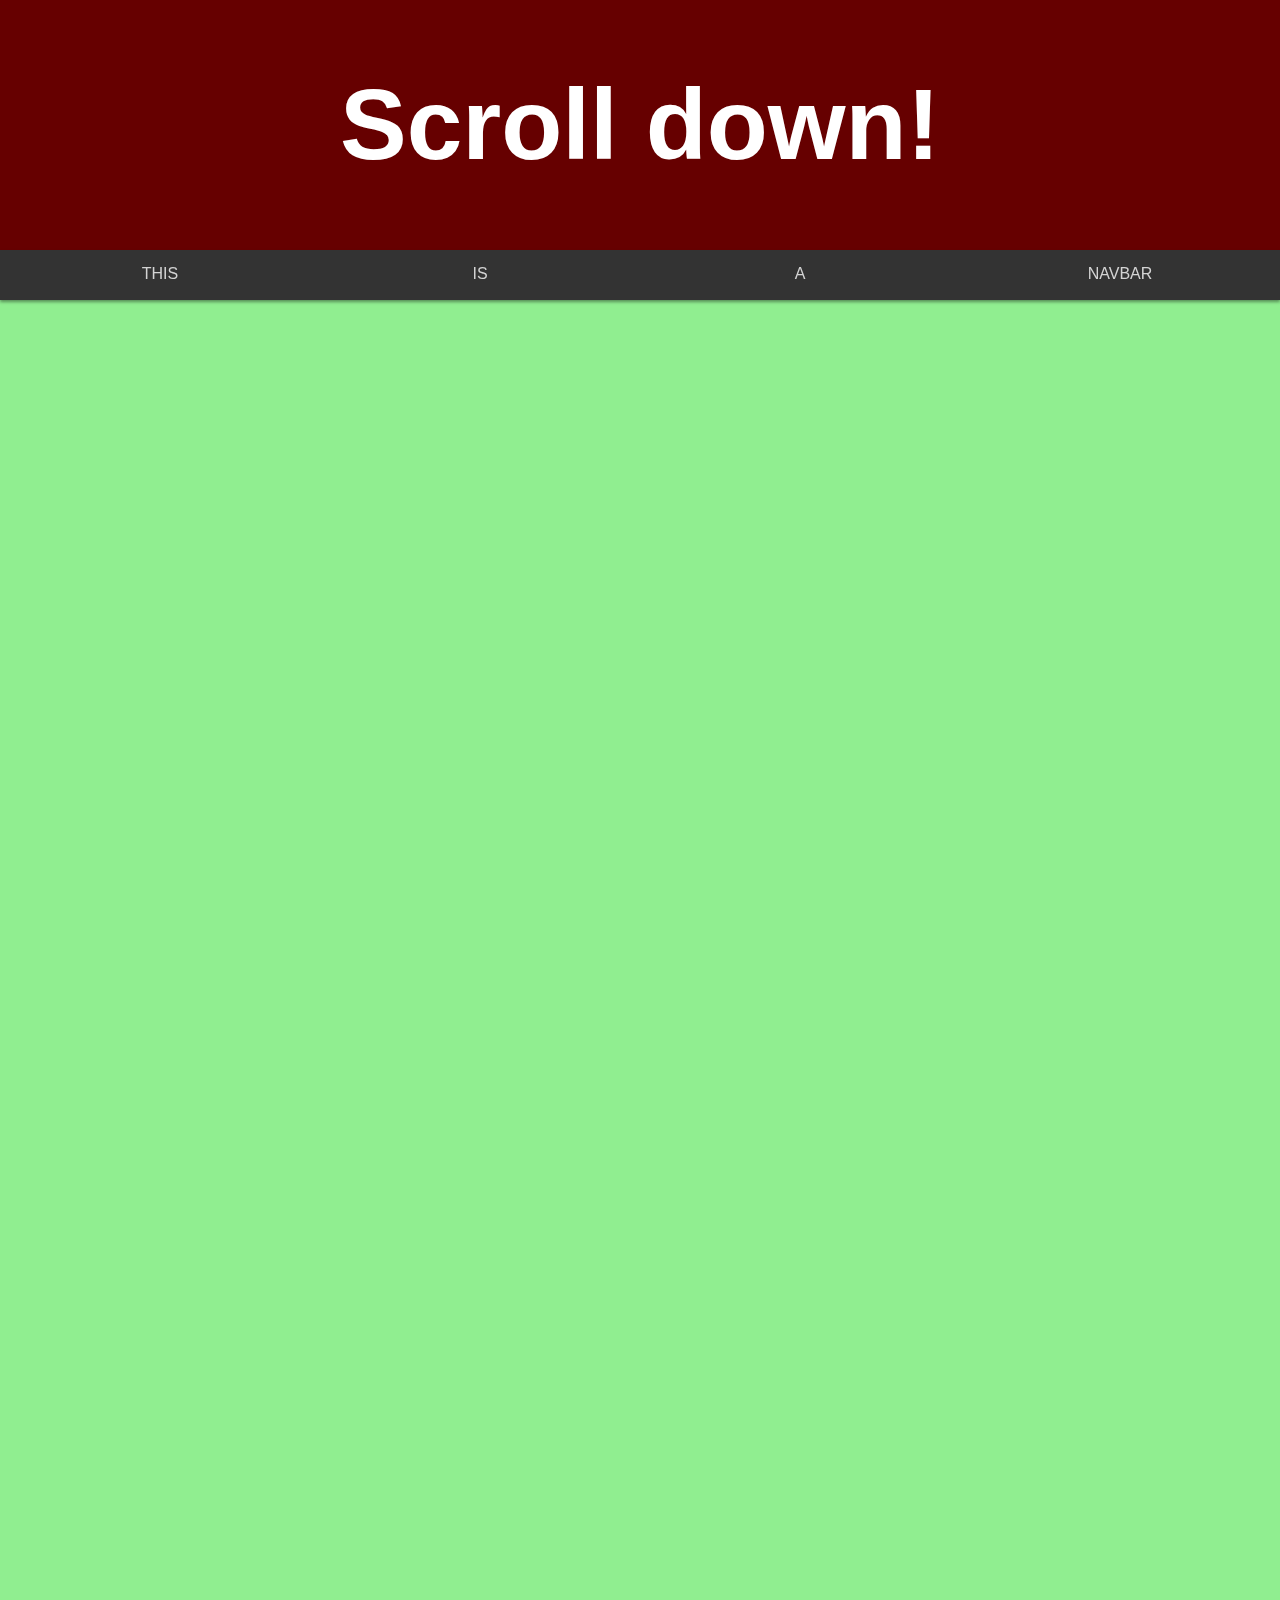
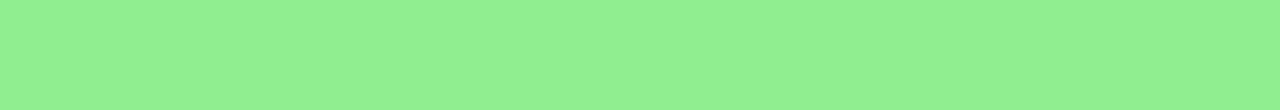
<file: Day_1/index.html>
<!DOCTYPE html>
<html>
<head>
	<meta charset="UTF-8">
	<meta name="viewport" content="width=device-width, initial-scale=1.0">
	<title>Day__</title>
	<!--LINKS-->
		<!--CSS--><link rel="stylesheet" type="text/css" href="CSS/styles.css">
		<!--JQuery--><script type="text/javascript" src="JS/jquery.js"></script>
		<!--JS--><script type="text/javascript" src="JS/scripts.js"></script>
	<!-- -->
</head>
<body>

	<div id="filler">
		<h1>Scroll down!</h1>
	</div>
		<div class="nav">
			<li>THIS</li>
			<li>IS</li>
			<li>A</li>
			<li>NAVBAR</li>
		</div>

	<div id="main"></div>

</body>
</html>
</file>
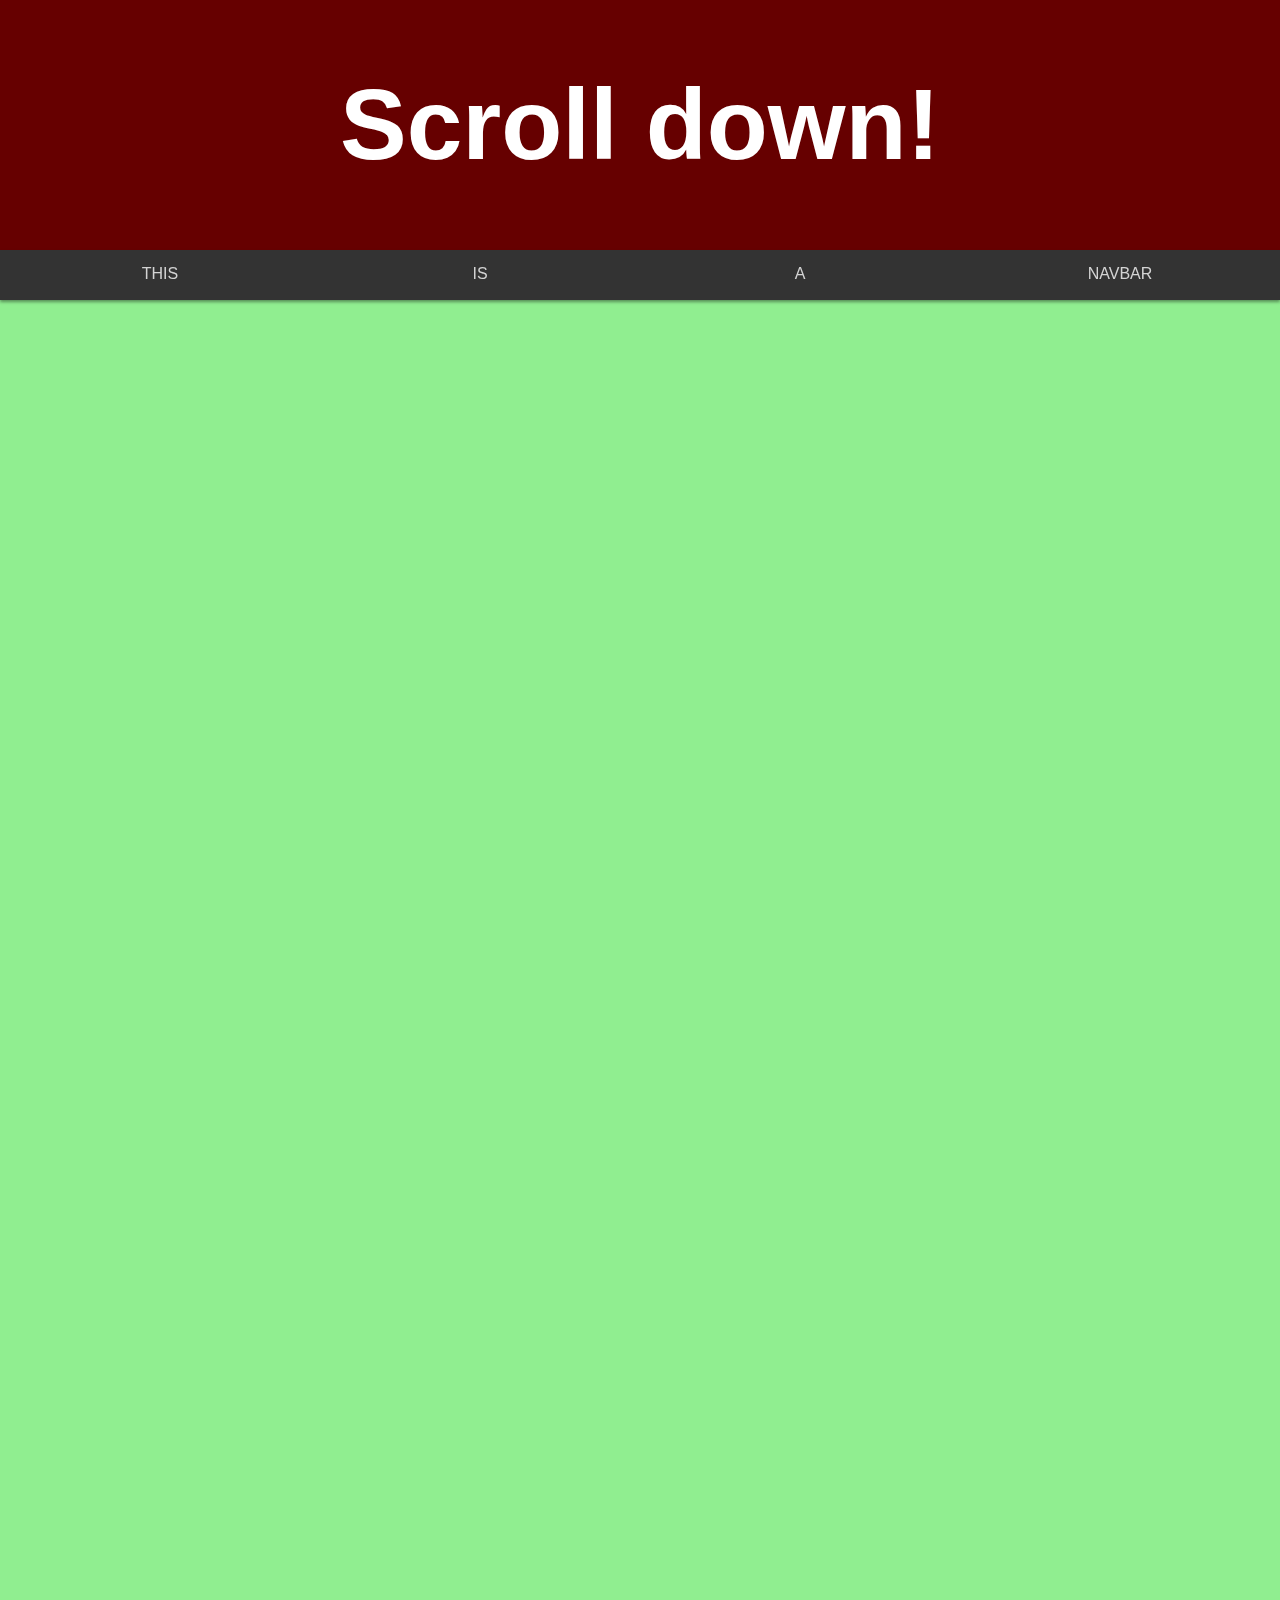
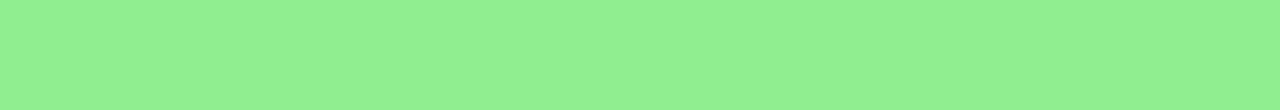
<file: Day_1_sticky_navbar_scroll/index.html>
<!DOCTYPE html>
<html>
<head>
	<meta charset="UTF-8">
	<meta name="viewport" content="width=device-width, initial-scale=1.0">
	<title>Day 1</title>
	<!--LINKS-->
		<!--CSS--><link rel="stylesheet" type="text/css" href="CSS/styles.css">
		<!--JQuery--><script type="text/javascript" src="JS/jquery.js"></script>
		<!--JS--><script type="text/javascript" src="JS/scripts.js"></script>
	<!-- -->
</head>
<body>

	<div id="filler">
		<h1>Scroll down!</h1>
	</div>
		<div class="nav">
			<li>THIS</li>
			<li>IS</li>
			<li>A</li>
			<li>NAVBAR</li>
		</div>

	<div id="main"></div>

</body>
</html>
</file>
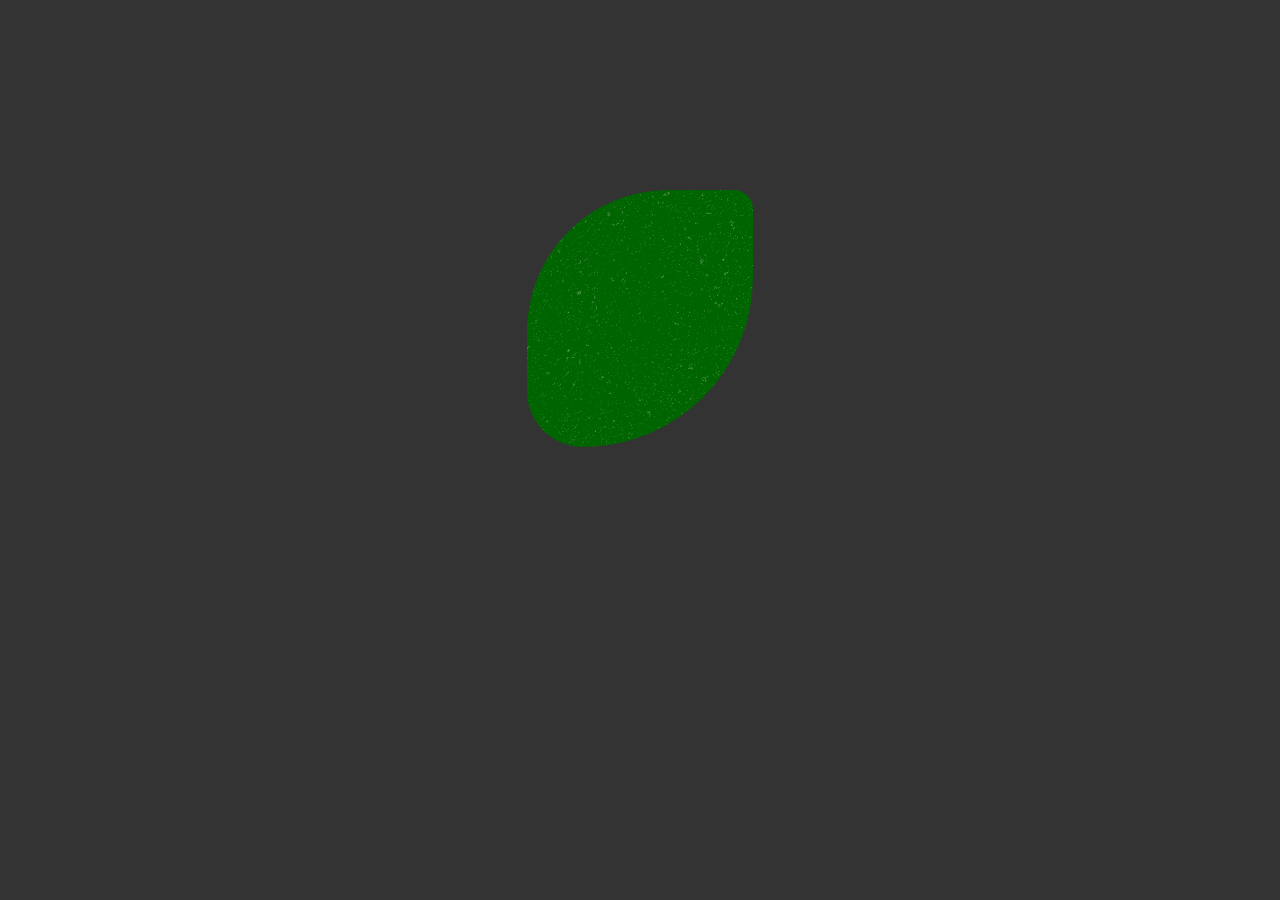
<file: Day_2/index.html>
<!DOCTYPE html>
<html>
<head>
	<meta charset="UTF-8">
	<meta name="viewport" content="width=device-width, initial-scale=1.0">
	<title>Day 2</title>
	<!--LINKS-->
		<!--CSS--><link rel="stylesheet" type="text/css" href="CSS/styles.css">
		<!--JQuery--><script type="text/javascript" src="JS/jquery.js"></script>
		<!--JS--><script type="text/javascript" src="JS/scripts.js"></script>
	<!-- -->
</head>
<body>

<div id="morph"></div>

</body>
</html>
</file>
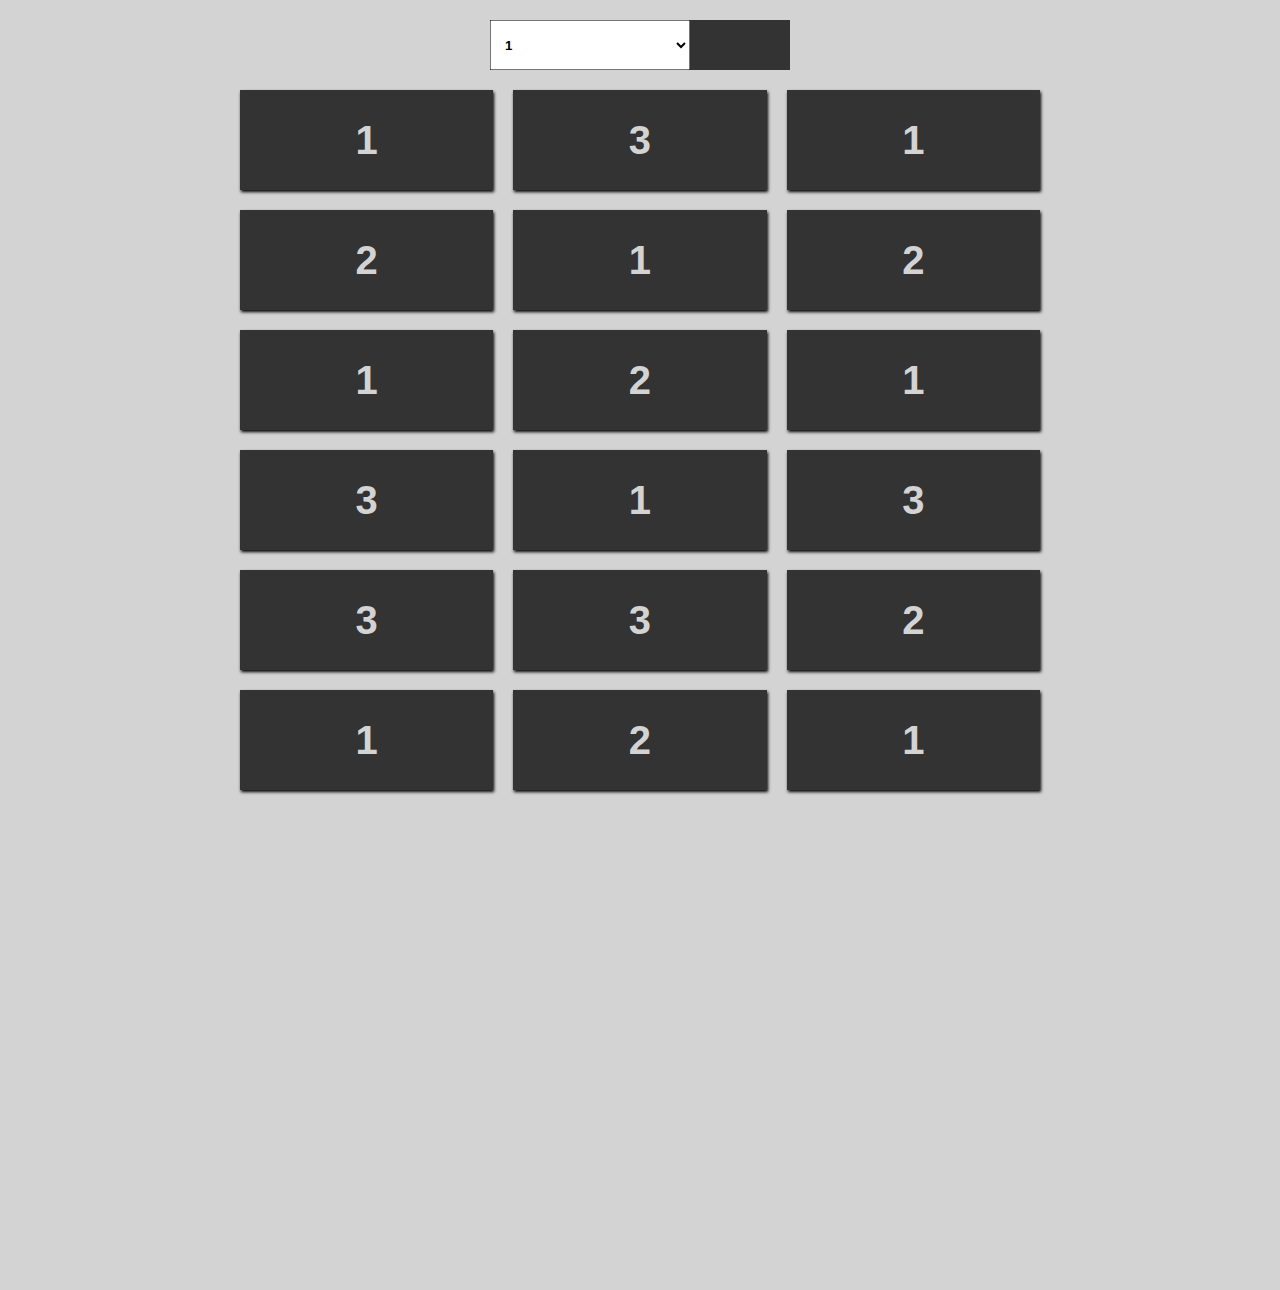
<file: Day_4_Filtering_Content/index.html>
<!DOCTYPE html>
<html>
<head>
	<meta charset="UTF-8">
	<meta name="viewport" content="width=device-width, initial-scale=1.0">
	<title>Day__</title>
	<!--LINKS-->
		<!--CSS--><link rel="stylesheet" type="text/css" href="CSS/styles.css">
		<!--JQuery--><script type="text/javascript" src="JS/jquery.js"></script>
		<!--JS--><script type="text/javascript" src="JS/scripts.js"></script>
	<!-- -->
</head>
<body>

<div id="filtermenu">
	<select id="valueselect">
		<option value="1">1</option>
		<option value="2">2</option>
		<option value="3">3</option>
		<option value="ALL">ALL</option>
	</select>
</div>

<div id="gridcontainer">
	<div class="griditem class1"><h1>1</h1></div>
	<div class="griditem class3"><h1>3</h1></div>
	<div class="griditem class1"><h1>1</h1></div>
	<div class="griditem class2"><h1>2</h1></div>
	<div class="griditem class1"><h1>1</h1></div>
	<div class="griditem class2"><h1>2</h1></div>
	<div class="griditem class1"><h1>1</h1></div>
	<div class="griditem class2"><h1>2</h1></div>
	<div class="griditem class1"><h1>1</h1></div>
	<div class="griditem class3"><h1>3</h1></div>
	<div class="griditem class1"><h1>1</h1></div>
	<div class="griditem class3"><h1>3</h1></div>
	<div class="griditem class3"><h1>3</h1></div>
	<div class="griditem class3"><h1>3</h1></div>
	<div class="griditem class2"><h1>2</h1></div>
	<div class="griditem class1"><h1>1</h1></div>
	<div class="griditem class2"><h1>2</h1></div>
	<div class="griditem class1"><h1>1</h1></div>
</div>

</body>
</html>
</file>
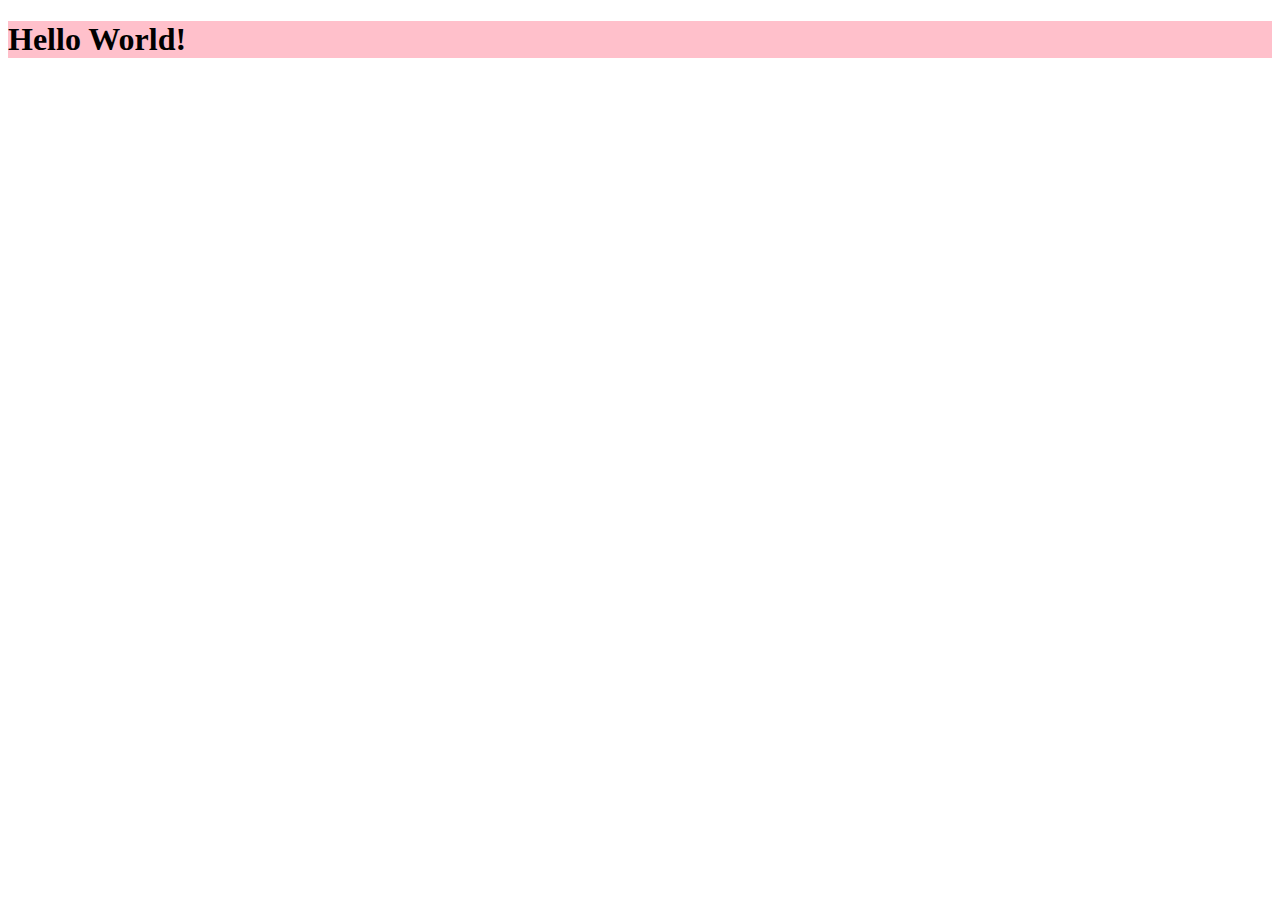
<file: TEMPLATE_/index.html>
<!DOCTYPE html>
<html>
<head>
	<meta charset="UTF-8">
	<meta name="viewport" content="width=device-width, initial-scale=1.0">
	<title>Day__</title>
	<!--LINKS-->
		<!--CSS--><link rel="stylesheet" type="text/css" href="CSS/styles.css">
		<!--JQuery--><script type="text/javascript" src="JS/jquery.js"></script>
		<!--JS--><script type="text/javascript" src="JS/scripts.js"></script>
	<!-- -->
</head>
<body>

<h1 id="hello">Hello World!</h1>

</body>
</html>
</file>
<file: Day_1/CSS/styles.css>
body{
  margin: 0;
  padding-top: 250px;
}

#filler{
  width: 100%;
  height: 250px;
  background-color: #660000;
  position: fixed;
  top: 0;
}

#filler h1{
  text-align: center;
  color: white;
  font-size: 100px;
  font-family: sans-serif;
}

.nav{
  height: 50px;
  margin-bottom: -50px;
  width: 100%;
  background-color: #333333;
  position: relative;
  z-index: 100;
  box-shadow: 0 2px 3px rgba(0,0,0,0.4);

  display: grid;
  grid-template-columns: 25% 25% 25% 25%;
  text-align: center;
}

.nav-scrolled{
  position: fixed;
  top: 0;
  width: 100%;
}

#main{
  padding: 110px 50px 50px;
  height: 1300px;
  width: 100%;
  position: relative;
  background-color: lightgreen;
}

.nav li{
  padding: 15px;
  display: inline-block;
  list-style: none;
  font-family: sans-serif;
  color: lightgrey;
  cursor: pointer;
}
</file>
<file: Day_1_sticky_navbar_scroll/CSS/styles.css>
body{
  margin: 0;
  padding-top: 250px;
}

#filler{
  width: 100%;
  height: 250px;
  background-color: #660000;
  position: fixed;
  top: 0;
}

#filler h1{
  text-align: center;
  color: white;
  font-size: 100px;
  font-family: sans-serif;
}

.nav{
  height: 50px;
  margin-bottom: -50px;
  width: 100%;
  background-color: #333333;
  position: relative;
  z-index: 100;
  box-shadow: 0 2px 3px rgba(0,0,0,0.4);

  display: grid;
  grid-template-columns: 25% 25% 25% 25%;
  text-align: center;
}

.nav-scrolled{
  position: fixed;
  top: 0;
  width: 100%;
}

#main{
  padding: 110px 50px 50px;
  height: 1300px;
  width: 100%;
  position: relative;
  background-color: lightgreen;
}

.nav li{
  padding: 15px;
  display: inline-block;
  list-style: none;
  font-family: sans-serif;
  color: lightgrey;
  cursor: pointer;
}
</file>
<file: Day_2/CSS/styles.css>
body{
	background-color: #333333;
}

#morph{
	transition-duration:0.5s;
	margin: 0 auto;
	margin-top: 15%;
	background-position: center;
}
</file>
<file: Day_4_Filtering_Content/CSS/styles.css>
body{
	margin: 0;
	background-color: lightgrey;
}

#gridcontainer{
	width: 800px;
	margin: 0 auto;
	height: 1200px;
	display: grid;
	grid-template-columns: 1fr 1fr 1fr;
	grid-column-gap: 20px;
	grid-row-gap: 20px;
	grid-template-rows: 100px 100px 100px 100px 100px 100px;
}

.griditem{
	display: flex;
	justify-content: center;
	align-items: center;
	background-color: #333333;
	box-shadow: 1px 2px 3px black;
}

.griditem h1{
	margin: 0;
	color: lightgrey;
	font-family: sans-serif;
	font-size: 40px;
}

#filtermenu{
	margin: 20px auto;
	width: 300px;
	height: 50px;
	background-color: #333333;
}

#valueselect{
	height: 50px;
	padding: 10px;
	font-family: sans-serif;
	font-weight: bold;
	width: 200px;
}
</file>
<file: TEMPLATE_/CSS/styles.css>
/*h1{
	color: purple;
}*/
</file>
